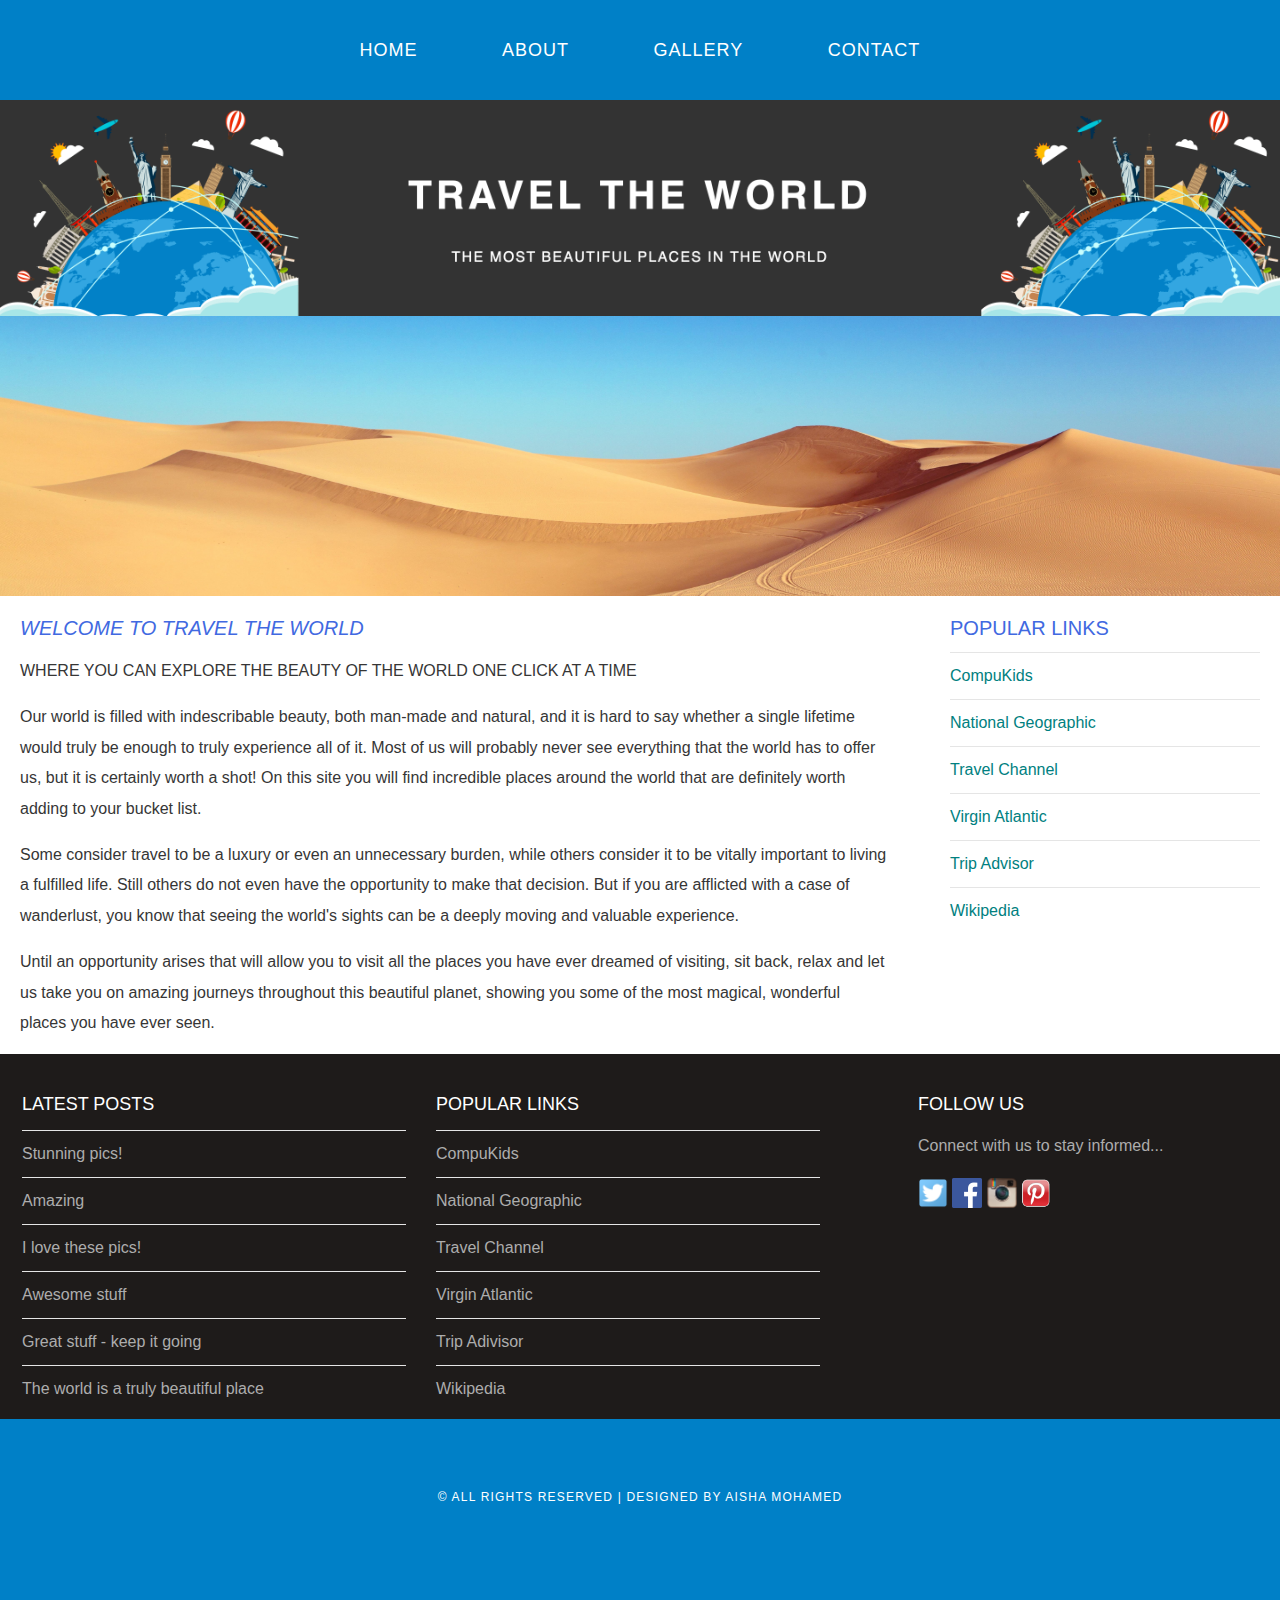
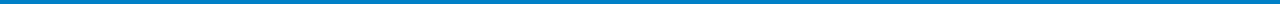
<file: index.html>
<!DOCTYPE html>
<html>
    <head>
        <title>Travel The World</title>
        <link rel="stylesheet" href="style.css"/>
    </head>
    <body>
        <div id="menu">
            <ul>
                <li><a href="index.html">Home</a></li>
                <li><a href="about.html">About</a></li>
                <li><a href="gallery.html">Gallery</a></li>
                <li><a href="contact.html">Contact</a></li>
            </ul>
        </div>
        
        <div id="header">
            <img src="images/header.png"/>
        </div>
        <div id="banner">
            <img src="images/desert2.jpg"/>
        </div>
        
        <div id="page">
            <div id="content">
                <i><h2>Welcome to Travel The World</h2></i>
                <p>WHERE YOU CAN EXPLORE THE BEAUTY OF THE WORLD ONE CLICK AT A TIME</p>
                <p>Our world is filled with indescribable beauty, both man-made and natural, and it is hard to say whether a single lifetime would truly be enough to truly experience all of it. Most of us will probably never see everything that the world has to offer us, but it is certainly worth a shot! On this site you will find incredible places around the world that are definitely worth adding to your bucket list.</p>
                <p>Some consider travel to be a luxury or even an unnecessary burden, while others consider it to be vitally important to living a fulfilled life. Still others do not even have the opportunity to make that decision. But if you are afflicted with a case of wanderlust, you know that seeing the world's sights can be a deeply moving and valuable experience.</p>
                <p>Until an opportunity arises that will allow you to visit all the places you have ever dreamed of visiting, sit back, relax and let us take you on amazing journeys throughout this beautiful planet, showing you some of the most magical, wonderful places you have ever seen.</p>
            </div>
            
            <div id="sidebar">
                <h2>Popular Links</h2>
                <ul class="styled">
                    <li><a href="http://www.compukids.me">CompuKids</a></li>
                    <li><a href="http://www.nationalgeographic.com/">National Geographic</a></li>
                    <li><a href="http://www.travelchannel.com/">Travel Channel</a></li>
                    <li><a href="http://www.virgin-atlantic.com/us/en.html">Virgin Atlantic</a></li>
                    <li><a href="http://www.tripadvisor.com">Trip Advisor</a></li>
                    <li><a href="https://en.wikipedia.org/wiki/Main_Page">Wikipedia</a></li>
                </ul>
            </div>
        </div>
        
        <div id="footer">
            <div id="box1">
            <h2>Latest Posts</h2>
            <ul class="styled">
                <li><a href="#">Stunning pics!</a></li>
                <li><a href="#">Amazing</a></li>
                <li><a href="#">I love these pics!</a></li>
                <li><a href="#">Awesome stuff</a></li>
                <li><a href="#">Great stuff - keep it going</a></li>
                <li><a href="#">The world is a truly beautiful place</a></li>
                </ul>
            </div>
            
            <div id="box2">
                <h2>Popular Links</h2>
                <ul class="styled">
                    <li><a href="http://www.compukids.me">CompuKids</a></li>
                    <li><a href="http://www.nationalgeographic.com/">National Geographic</a></li>
                    <li><a href="http://www.travelchannel.com/">Travel Channel</a></li>
                    <li><a href="http://www.virgin-atlantic.com/us/en.html">Virgin Atlantic</a></li>
                    <li><a href="http://www.tripadvisor.com">Trip Adivisor</a></li>
                    <li><a href="https://en.wikipedia.org/wiki/Main_Page">Wikipedia</a></li>
                    </ul>
            </div>
            
            <div id="box3">
                <h2>Follow Us</h2>
                <p>Connect with us to stay informed...</p>
                <a href="#"><img src="images/twitter.png" height="30"/></a>
                <a href="#"><img src="images/facebook.png" height="30"/></a>
                <a href="#"><img src="images/instagram.png" height="30"/></a>
                <a href="#"><img src="images/pinterest.png" height="30"/></a>
            
            </div>
        </div>
        
        <div id="copywright">
        <p>&copy; All Rights Reserved | Designed by Aisha Mohamed</p>
        </div>
        
    </body>
</html>
</file>
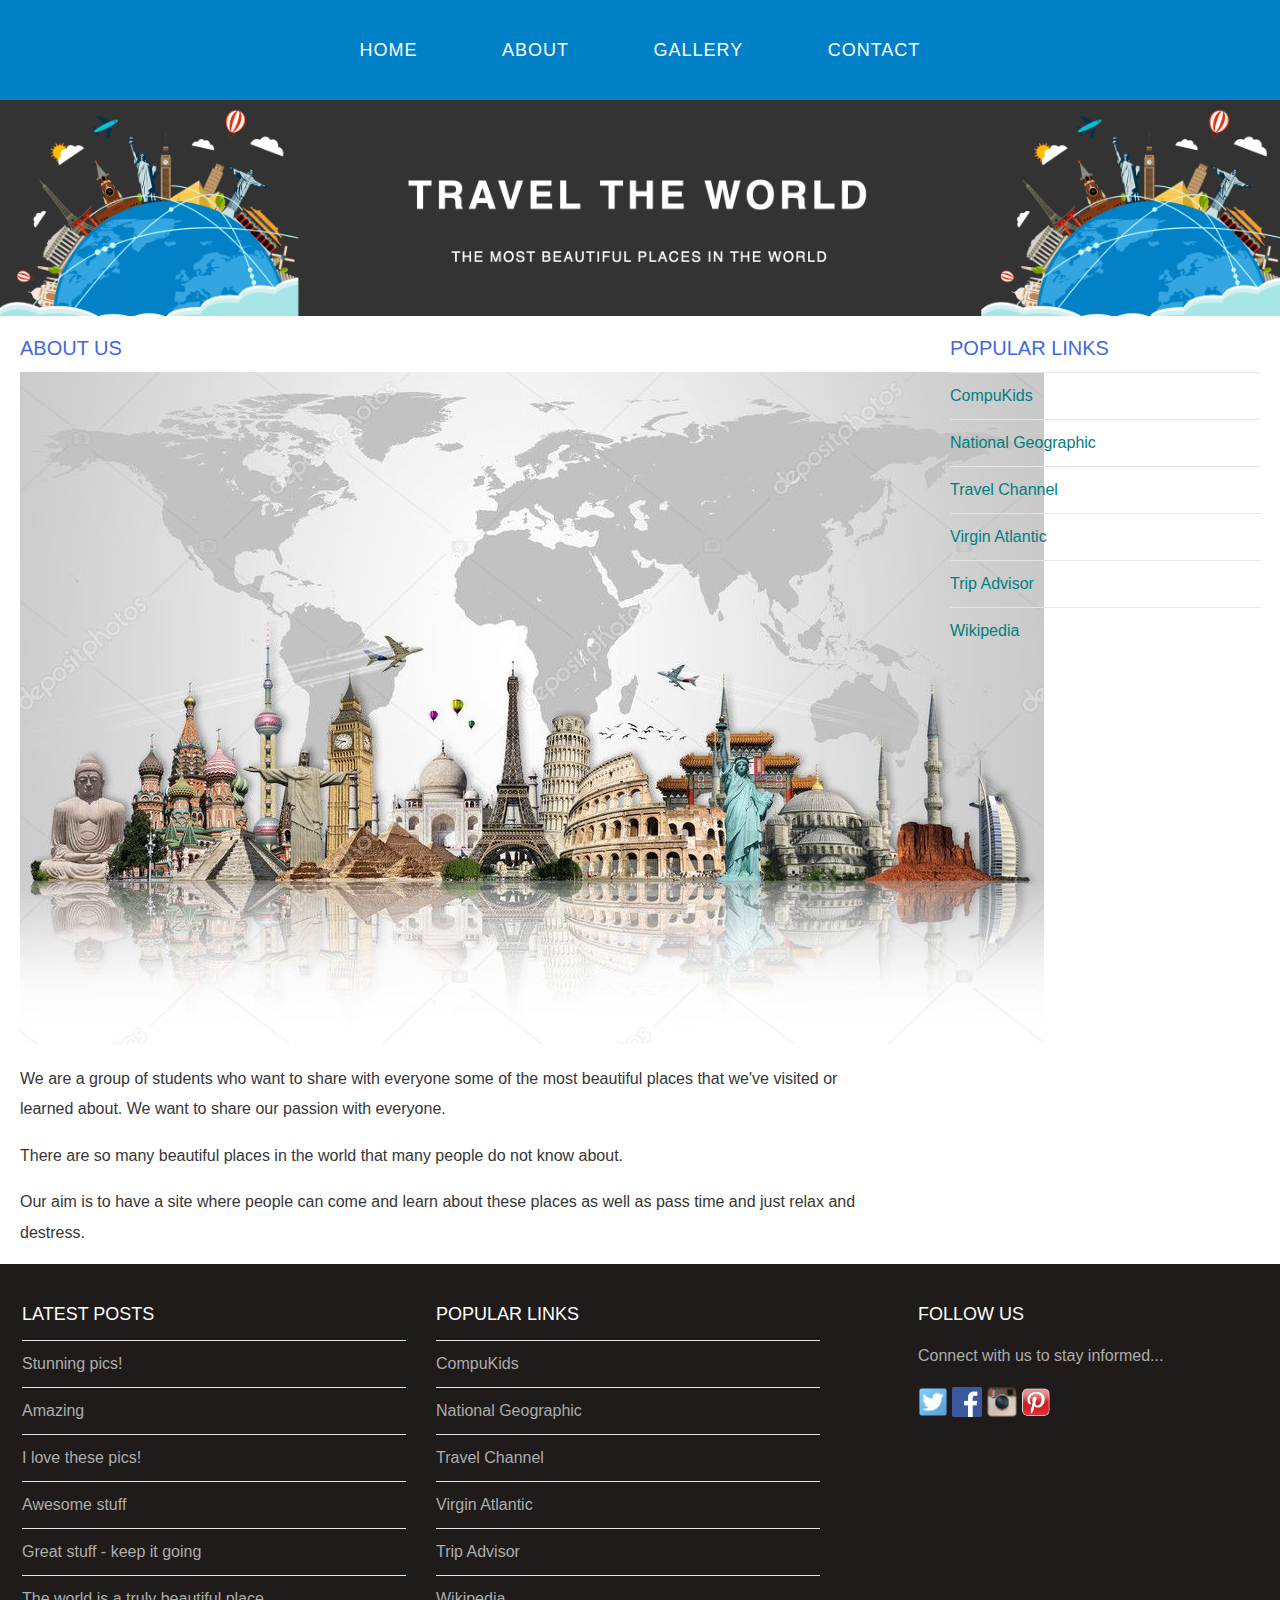
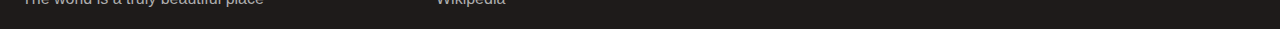
<file: about.html>
<!DOCTYPE html>
<html>
    <head>
        <title>Travel The World</title>
        <link rel="stylesheet" href="style.css"/>
    </head>
    <body>
        <div id="menu">
            <ul>
                <li><a href="index.html">Home</a></li>
                <li><a href="about.html">About</a></li>
                <li><a href="gallery.html">Gallery</a></li>
                <li><a href="contact.html">Contact</a></li>
            </ul>
        </div>
        
        <div id="header">
            <img src="images/header.png" alt="Header Image"/>
        </div>
        
        <div id="page">
            <div id="content">
                <h2>About Us</h2>
                <center><img src="images/about.jpg"/></center>
                    <p>We are a group of students who want to share with everyone some of the most beautiful places that we've visited or learned about. We want to share our passion with everyone.</p>
                    <p>There are so many beautiful places in the world that many people do not know about. </p>
                    <p>Our aim is to have a site where people can come and learn about these places as well as pass time and just relax and destress. </p>
            </div>
            
            <div id="sidebar">
                <h2>Popular Links</h2>
                <ul class="styled">
                    <li><a href="http://www.compukids.me">CompuKids</a></li>
                    <li><a href="http://www.nationalgeographic.com/">National Geographic</a></li>
                    <li><a href="http://www.travelchannel.com/">Travel Channel</a></li>
                    <li><a href="http://www.virgin-atlantic.com/us/en.html">Virgin Atlantic</a></li>
                    <li><a href="http://www.tripadvisor.com">Trip Advisor</a></li>
                    <li><a href="https://en.wikipedia.org/wiki/Main_Page">Wikipedia</a></li>
                </ul>
            </div>
        </div>
        
        <div id="footer">
            <div id="box1">
                <h2>Latest Posts</h2>
                <ul class="styled">
                    <li><a href="#">Stunning pics!</a></li>
                    <li><a href="#">Amazing</a></li>
                    <li><a href="#">I love these pics!</a></li>
                    <li><a href="#">Awesome stuff</a></li>
                    <li><a href="#">Great stuff - keep it going</a></li>
                    <li><a href="#">The world is a truly beautiful place</a></li>
                </ul>
            </div>
            
            <div id="box2">
                <h2>Popular Links</h2>
                <ul class="styled">
                    <li><a href="http://www.compukids.me">CompuKids</a></li>
                    <li><a href="http://www.nationalgeographic.com/">National Geographic</a></li>
                    <li><a href="http://www.travelchannel.com/">Travel Channel</a></li>
                    <li><a href="http://www.virgin-atlantic.com/us/en.html">Virgin Atlantic</a></li>
                    <li><a href="http://www.tripadvisor.com">Trip Advisor</a></li>
                    <li><a href="https://en.wikipedia.org/wiki/Main_Page">Wikipedia</a></li>
                </ul>
            </div>
            
            <div id="box3">
                <h2>Follow Us</h2>
                <p>Connect with us to stay informed...</p>
                <a href="#"><img src="images/twitter.png" height="30" alt="Twitter"/></a>
                <a href="#"><img src="images/facebook.png" height="30" alt="Facebook"/></a>
                <a href="#"><img src="images/instagram.png" height="30" alt="Instagram"/></a>
                <a href="#"><img src="images/pinterest.png" height="30" alt="Pinterest"/></a>
            </div>
        </div>
</file>
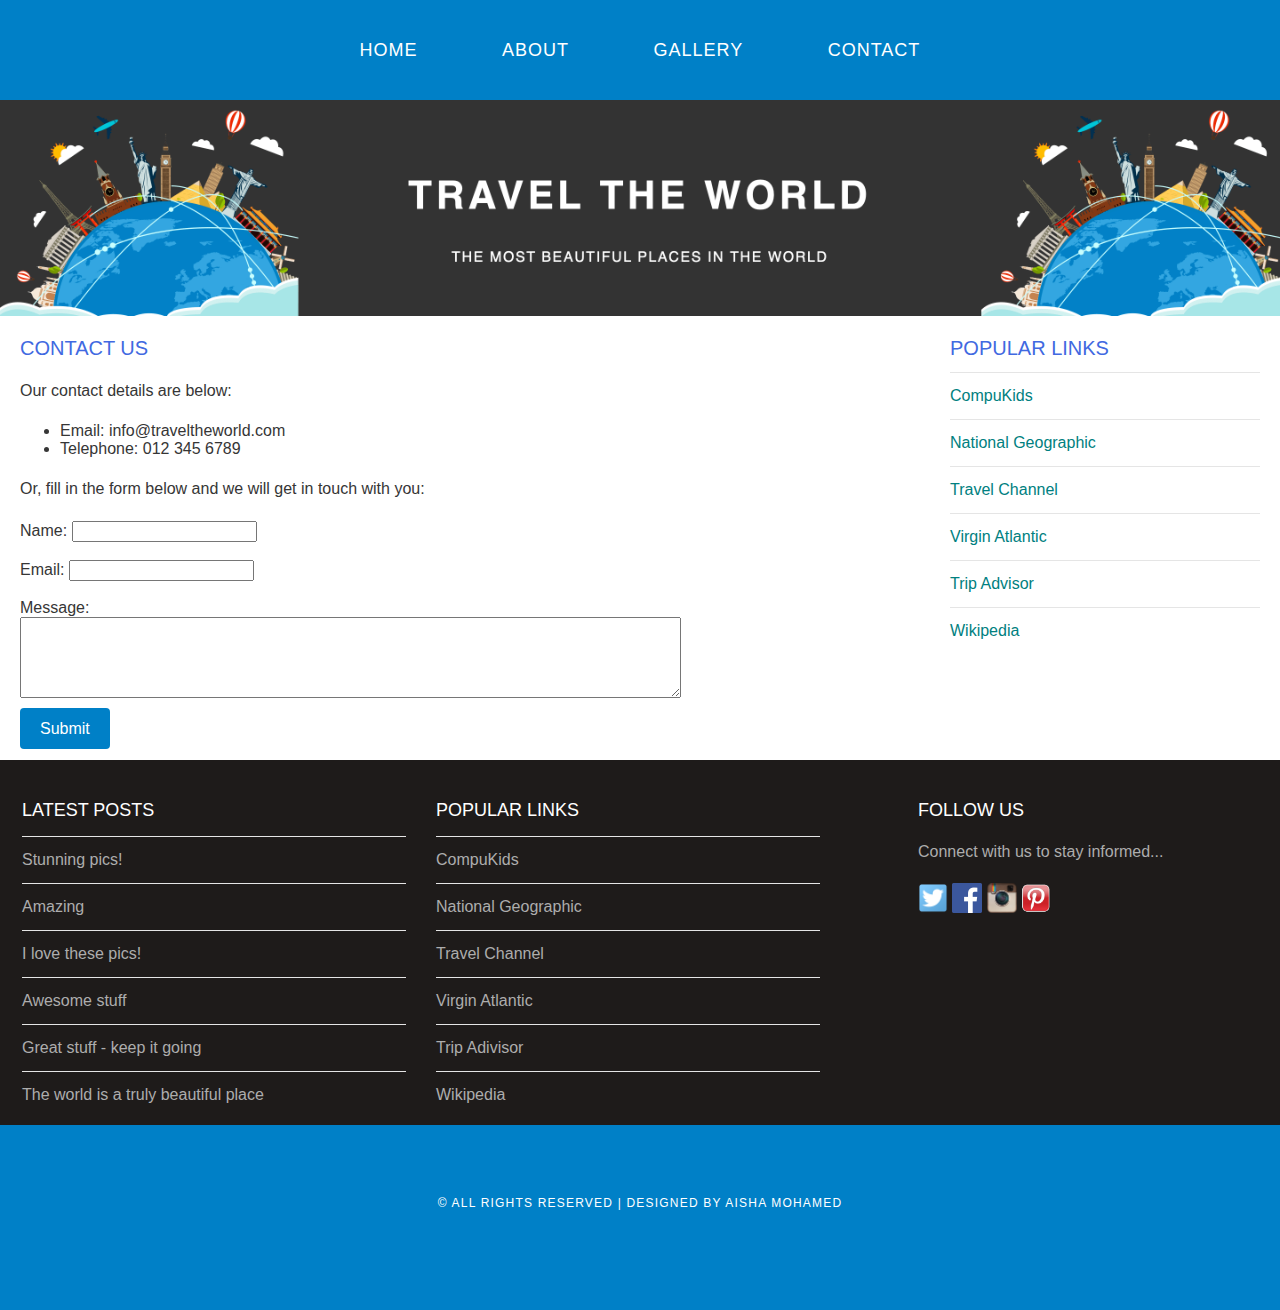
<file: contact.html>
<!DOCTYPE html>
<html>
    <head>
        <title>Travel The World</title>
        <link rel="stylesheet" href="style.css"/>
    </head>
    <body>
        <div id="menu">
            <ul>
                <li><a href="index.html">Home</a></li>
                <li><a href="about.html">About</a></li>
                <li><a href="gallery.html">Gallery</a></li>
                <li><a href="contact.html">Contact</a></li>
            </ul>
        </div>
        
        <div id="header">
            <img src="images/header.png"/>
        </div>
        
        <div id="page">
            <div id="content">
                <h2>Contact Us</h2>
               <p>Our contact details are below:</p>
                <ul class="style1">
                    <li>Email: info@traveltheworld.com</li>
                    <li>Telephone: 012 345 6789</li>
                </ul>

                <p>Or, fill in the form below and we will get in touch with you:</p>
                
                <form>
                Name: <input type="text" />
                <br/><br/>
                Email: <input type="email" />
                <br/><br/>
                Message:
                <br/>
                <textarea cols="80" rows="5"></textarea>
                <br/><br/>
               <a href="recieved.html" class="button">Submit</a>
                </form>
                
            </div>
            
            <div id="sidebar">
                <h2>Popular Links</h2>
                <ul class="styled">
                    <li><a href="http://www.compukids.me">CompuKids</a></li>
                    <li><a href="http://www.nationalgeographic.com/">National Geographic</a></li>
                    <li><a href="http://www.travelchannel.com/">Travel Channel</a></li>
                    <li><a href="http://www.virgin-atlantic.com/us/en.html">Virgin Atlantic</a></li>
                    <li><a href="http://www.tripadvisor.com">Trip Advisor</a></li>
                    <li><a href="https://en.wikipedia.org/wiki/Main_Page">Wikipedia</a></li>
                </ul>
            </div>
        </div>
        
        <div id="footer">
            <div id="box1">
            <h2>Latest Posts</h2>
            <ul class="styled">
                <li><a href="#">Stunning pics!</a></li>
                <li><a href="#">Amazing</a></li>
                <li><a href="#">I love these pics!</a></li>
                <li><a href="#">Awesome stuff</a></li>
                <li><a href="#">Great stuff - keep it going</a></li>
                <li><a href="#">The world is a truly beautiful place</a></li>
                </ul>
            </div>
            
            <div id="box2">
                <h2>Popular Links</h2>
                <ul class="styled">
                    <li><a href="http://www.compukids.me">CompuKids</a></li>
                    <li><a href="http://www.nationalgeographic.com/">National Geographic</a></li>
                    <li><a href="http://www.travelchannel.com/">Travel Channel</a></li>
                    <li><a href="http://www.virgin-atlantic.com/us/en.html">Virgin Atlantic</a></li>
                    <li><a href="http://www.tripadvisor.com">Trip Adivisor</a></li>
                    <li><a href="https://en.wikipedia.org/wiki/Main_Page">Wikipedia</a></li>
                    </ul>
            </div>
            
            <div id="box3">
                <h2>Follow Us</h2>
                <p>Connect with us to stay informed...</p>
                <a href="#"><img src="images/twitter.png" height="30"/></a>
                <a href="#"><img src="images/facebook.png" height="30"/></a>
                <a href="#"><img src="images/instagram.png" height="30"/></a>
                <a href="#"><img src="images/pinterest.png" height="30"/></a>
            
            </div>
        </div>
        
        <div id="copywright">
        <p>&copy; All Rights Reserved | Designed by Aisha Mohamed</p>
        </div>
        
    </body>
</html>
</file>
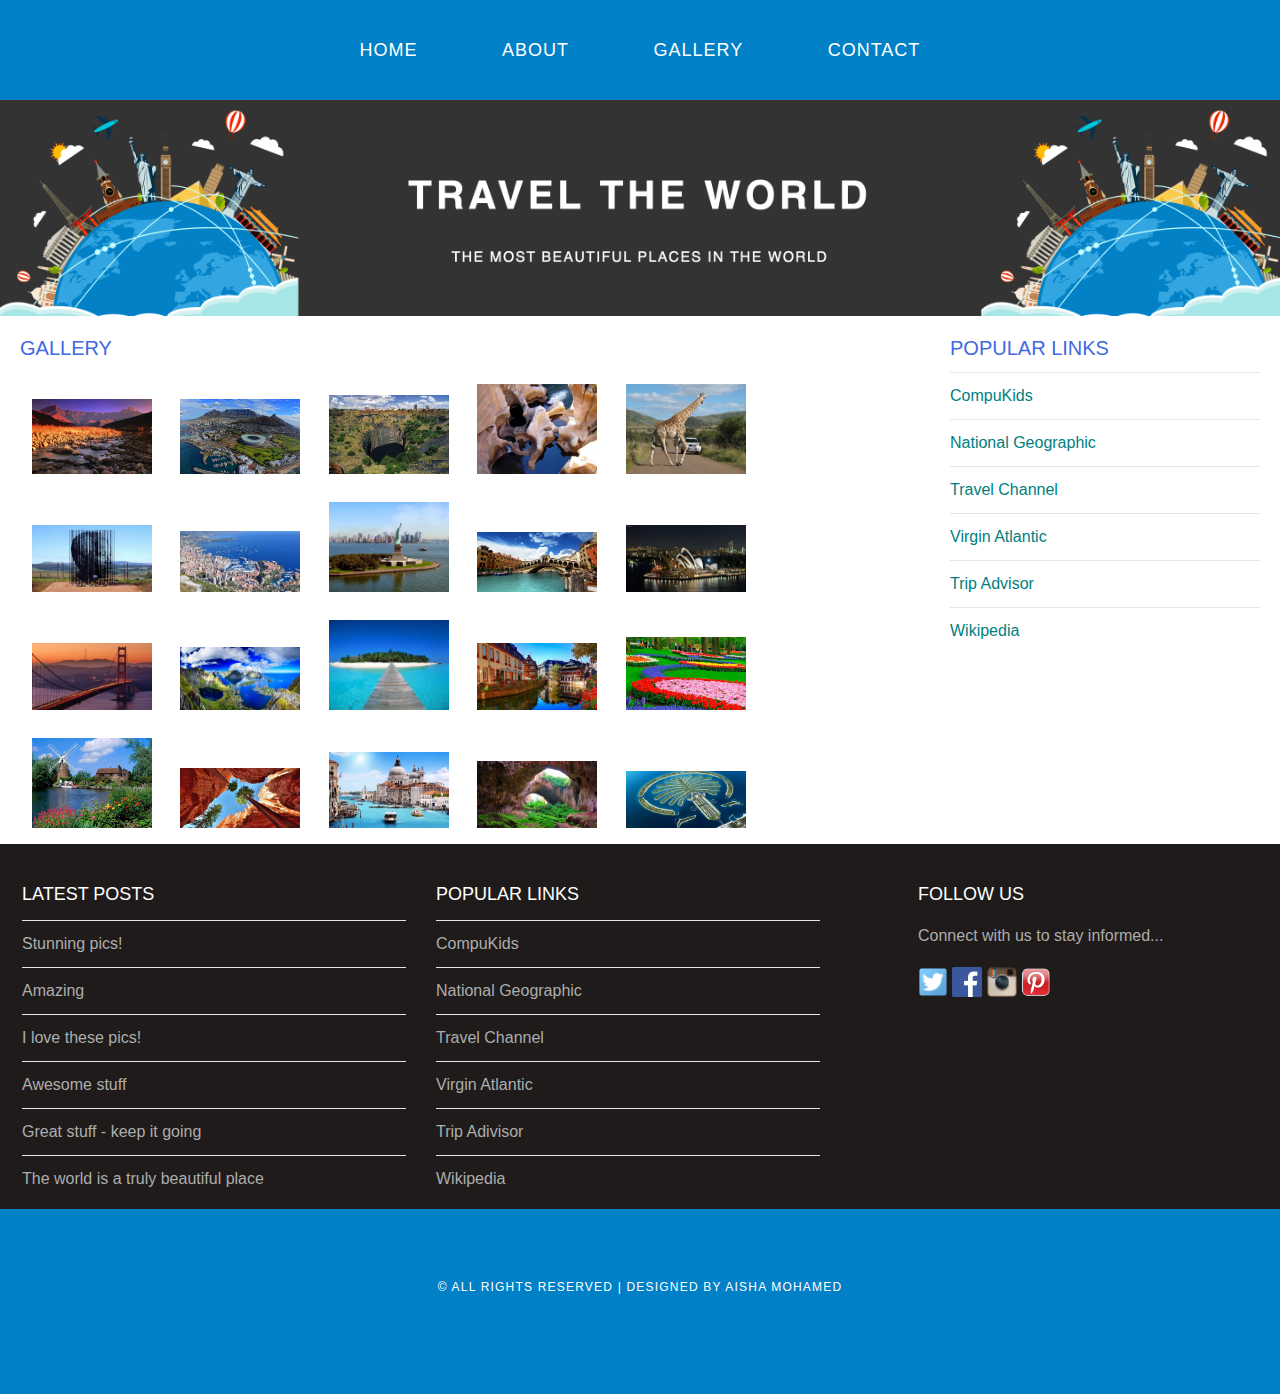
<file: gallery.html>
<!DOCTYPE html>
<html>
    <head>
        <title>Travel The World</title>
        <link rel="stylesheet" href="style.css"/>
    </head>
    <body>
        <div id="menu">
            <ul>
                <li><a href="index.html">Home</a></li>
                <li><a href="about.html">About</a></li>
                <li><a href="gallery.html">Gallery</a></li>
                <li><a href="contact.html">Contact</a></li>
            </ul>
        </div>
        
        <div id="header">
             <img src="images/header.png"/>
        </div>
        
        <div id="page">
            <div id="content">
                <h2>Gallery</h2>
                <div id="gallery">
                <img src="images/pic1.jpg"/>
                <img src="images/pic2.jpg"/>
                <img src="images/pic3.jpg"/>
                <img src="images/pic4.jpg"/>
                <img src="images/pic5.jpg"/>
                <img src="images/pic6.jpg"/>
                <img src="images/pic7.jpg"/>
                <img src="images/pic8.jpg"/>
                <img src="images/pic9.jpg"/>
                <img src="images/pic10.jpg"/>
                <img src="images/pic11.jpg"/>
                <img src="images/pic12.jpg"/>
                <img src="images/pic13.jpg"/>
                <img src="images/pic14.jpg"/>
                <img src="images/pic15.jpg"/>
                <img src="images/pic16.jpg"/>
                <img src="images/pic17.jpg"/>
                <img src="images/pic18.jpg"/>
                <img src="images/pic19.jpg"/>
                <img src="images/pic20.jpg"/>
                </div>
            </div>
            
            <div id="sidebar">
                <h2>Popular Links</h2>
                <ul class="styled">
                    <li><a href="http://www.compukids.me">CompuKids</a></li>
                    <li><a href="http://www.nationalgeographic.com/">National Geographic</a></li>
                    <li><a href="http://www.travelchannel.com/">Travel Channel</a></li>
                    <li><a href="http://www.virgin-atlantic.com/us/en.html">Virgin Atlantic</a></li>
                    <li><a href="http://www.tripadvisor.com">Trip Advisor</a></li>
                    <li><a href="https://en.wikipedia.org/wiki/Main_Page">Wikipedia</a></li>
                </ul>
            </div>
        </div>
        
        <div id="footer">
            <div id="box1">
            <h2>Latest Posts</h2>
            <ul class="styled">
                <li><a href="#">Stunning pics!</a></li>
                <li><a href="#">Amazing</a></li>
                <li><a href="#">I love these pics!</a></li>
                <li><a href="#">Awesome stuff</a></li>
                <li><a href="#">Great stuff - keep it going</a></li>
                <li><a href="#">The world is a truly beautiful place</a></li>
                </ul>
            </div>
            
            <div id="box2">
                <h2>Popular Links</h2>
                <ul class="styled">
                    <li><a href="http://www.compukids.me">CompuKids</a></li>
                    <li><a href="http://www.nationalgeographic.com/">National Geographic</a></li>
                    <li><a href="http://www.travelchannel.com/">Travel Channel</a></li>
                    <li><a href="http://www.virgin-atlantic.com/us/en.html">Virgin Atlantic</a></li>
                    <li><a href="http://www.tripadvisor.com">Trip Adivisor</a></li>
                    <li><a href="https://en.wikipedia.org/wiki/Main_Page">Wikipedia</a></li>
                    </ul>
            </div>
            
            <div id="box3">
                <h2>Follow Us</h2>
                <p>Connect with us to stay informed...</p>
                <a href="#"><img src="images/twitter.png" height="30"/></a>
                <a href="#"><img src="images/facebook.png" height="30"/></a>
                <a href="#"><img src="images/instagram.png" height="30"/></a>
                <a href="#"><img src="images/pinterest.png" height="30"/></a>
            
            </div>
        </div>
        
        <div id="copywright">
        <p>&copy; All Rights Reserved | Designed by Aisha Mohamed</p>
        </div>
        
    </body>
</html>
</file>
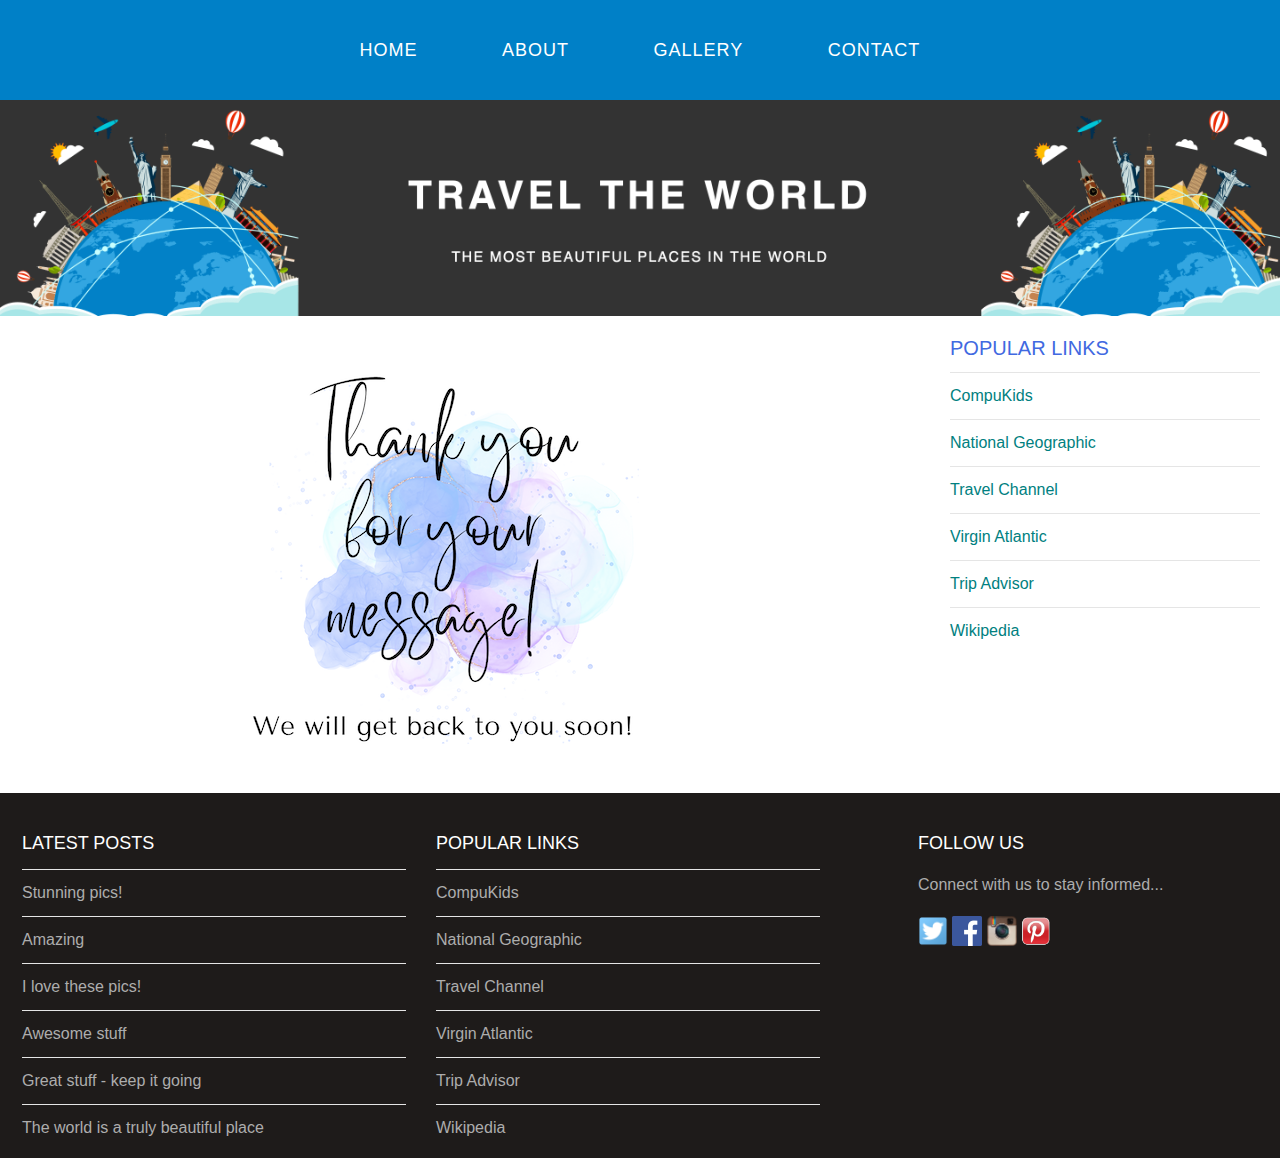
<file: recieved.html>
<!DOCTYPE html>
<html>
    <head>
        <title>Travel The World</title>
        <link rel="stylesheet" href="style.css"/>
    </head>
    <body>
        <div id="menu">
            <ul>
                <li><a href="index.html">Home</a></li>
                <li><a href="about.html">About</a></li>
                <li><a href="gallery.html">Gallery</a></li>
                <li><a href="contact.html">Contact</a></li>
            </ul>
        </div>
        
        <div id="header">
            <img src="images/header.png" alt="Header Image"/>
        </div>
        
        <div id="page">
            <div id="content">
                
                <center><img src="images/thankyou.png"/></center>
                
            </div>
            
            <div id="sidebar">
                <h2>Popular Links</h2>
                <ul class="styled">
                    <li><a href="http://www.compukids.me">CompuKids</a></li>
                    <li><a href="http://www.nationalgeographic.com/">National Geographic</a></li>
                    <li><a href="http://www.travelchannel.com/">Travel Channel</a></li>
                    <li><a href="http://www.virgin-atlantic.com/us/en.html">Virgin Atlantic</a></li>
                    <li><a href="http://www.tripadvisor.com">Trip Advisor</a></li>
                    <li><a href="https://en.wikipedia.org/wiki/Main_Page">Wikipedia</a></li>
                </ul>
            </div>
        </div>
        
        <div id="footer">
            <div id="box1">
                <h2>Latest Posts</h2>
                <ul class="styled">
                    <li><a href="#">Stunning pics!</a></li>
                    <li><a href="#">Amazing</a></li>
                    <li><a href="#">I love these pics!</a></li>
                    <li><a href="#">Awesome stuff</a></li>
                    <li><a href="#">Great stuff - keep it going</a></li>
                    <li><a href="#">The world is a truly beautiful place</a></li>
                </ul>
            </div>
            
            <div id="box2">
                <h2>Popular Links</h2>
                <ul class="styled">
                    <li><a href="http://www.compukids.me">CompuKids</a></li>
                    <li><a href="http://www.nationalgeographic.com/">National Geographic</a></li>
                    <li><a href="http://www.travelchannel.com/">Travel Channel</a></li>
                    <li><a href="http://www.virgin-atlantic.com/us/en.html">Virgin Atlantic</a></li>
                    <li><a href="http://www.tripadvisor.com">Trip Advisor</a></li>
                    <li><a href="https://en.wikipedia.org/wiki/Main_Page">Wikipedia</a></li>
                </ul>
            </div>
            
            <div id="box3">
                <h2>Follow Us</h2>
                <p>Connect with us to stay informed...</p>
                <a href="#"><img src="images/twitter.png" height="30" alt="Twitter"/></a>
                <a href="#"><img src="images/facebook.png" height="30" alt="Facebook"/></a>
                <a href="#"><img src="images/instagram.png" height="30" alt="Instagram"/></a>
                <a href="#"><img src="images/pinterest.png" height="30" alt="Pinterest"/></a>
            </div>
        </div>
</file>
<file: style.css>
/*************** UNIVERSAL STYLES ***************/

body{
    margin: 0;
    padding: 0;
    background-color: white;
    font-family: 'Raleway', sans-serif;
    font-size: 16px;
    font-weight: 400;
    color: #363636
}

p{
    line-height: 190%;
}

a{
    text-decoration: none;
    color: teal;
}

/*************** MENU ***************/

#menu{
    background-color: #0080C7;
    height: 100px;
}

#menu ul{
    margin: 0;
    padding: 0;
    list-style-type: none;
    text-align: center;
}

#menu li{
    display: inline-block;
}

#menu a{
    letter-spacing: 1px;
    text-decoration: none;
    text-align: center;
    text-transform: uppercase;
    font-size: 18px;
    line-height: 100px;
    color: white;
    
    padding: 0 40px;
    border: none;
    display: block;
}

#menu a:hover{
    background-color: #8AD6EE;
}

/*************** HEADER ***************/

#header img{
    width: 100%;
}
/*************** BANNER ***************/

#banner{
    height: 280px;
}

#banner img{
    width: 100%;
    height: 280px;
    margin-top: -4px;
}

/*************** PAGE ***************/

#page{
    min-height: 400px;
    padding: 20px;
}

#page h2{
    margin-top: -3px;
    margin-bottom: 12px;
    text-transform: uppercase;
    font-weight: 500;
    font-size: 20px;
    color: royalblue;
}

/*** CONTENT ***/

#content{
    float: left;
    width: 70%;
}

/*** SIDEBAR ***/

#sidebar{
    float: right;
    width: 25%;
}

/* LISTS */

ul.styled{
    margin: 0;
    padding: 0;
    list-style-type: none;
}

ul.styled li{
    border-top: solid 1px #e5e5e5;
    padding: 14px 0;
}

/*************** FOOTER ***************/

#footer{
    width: 100%;
    height: 340px;
    background-color: #1e1b1a;
    padding-top: 25px;
    padding-left: 22px;
    clear: both;
}

#footer h2{
    font-size: 18px;
    font-weight: 400;
    text-transform: uppercase;
    color: white;
}

#footer p{
    color: #adadad;
    
}

#footer a{
    color: #adadad;
    
}

#box1{
    float: left;
    width: 30%;
    padding-right: 30px;
}

#box2{
    float: left;
    width: 30%;
    padding-right: 30px;
}

#box3{
    float: right;
    width: 30%;
    padding-left: 30px;
}

/*************** COPYWRIGHT ***************/

#copywright{
    width: 100%;
    height: 130px;
    text-align: center;
    background-color: #0080C7;
    padding-top: 55px;
    clear: both;
}

#copywright p{
    font-size: 12px;
    letter-spacing: 0.1em;
    text-transform: uppercase;
    color: white;
}

/*************** GALLERY ***************/

#gallery img{
	width:120px;
	margin:12px;
	-moz-transition: -moz-transform 0.5s ease-in;
	-webkit-transition: -webkit-transform 0.5s ease-in;
	-o-transition: -o-transform 0.5s ease-in;
}

#gallery img:hover{
	-moz-transform: scale(3);
	-webkit-transform: scale(3);
	-o-transform: scale(3);
 }

/*************** BUTTON ***************/

.button{
    background-color: #0080C7;
    color: white;
    padding: 12px 20px; 
    border: none; 
    border-radius: 4px; 
    cursor: pointer; 
    font-size: 16px; 
    transition: background-color 0.3s ease;
}

.button:hover {
    background-color: #8AD6EE
}
</file>
